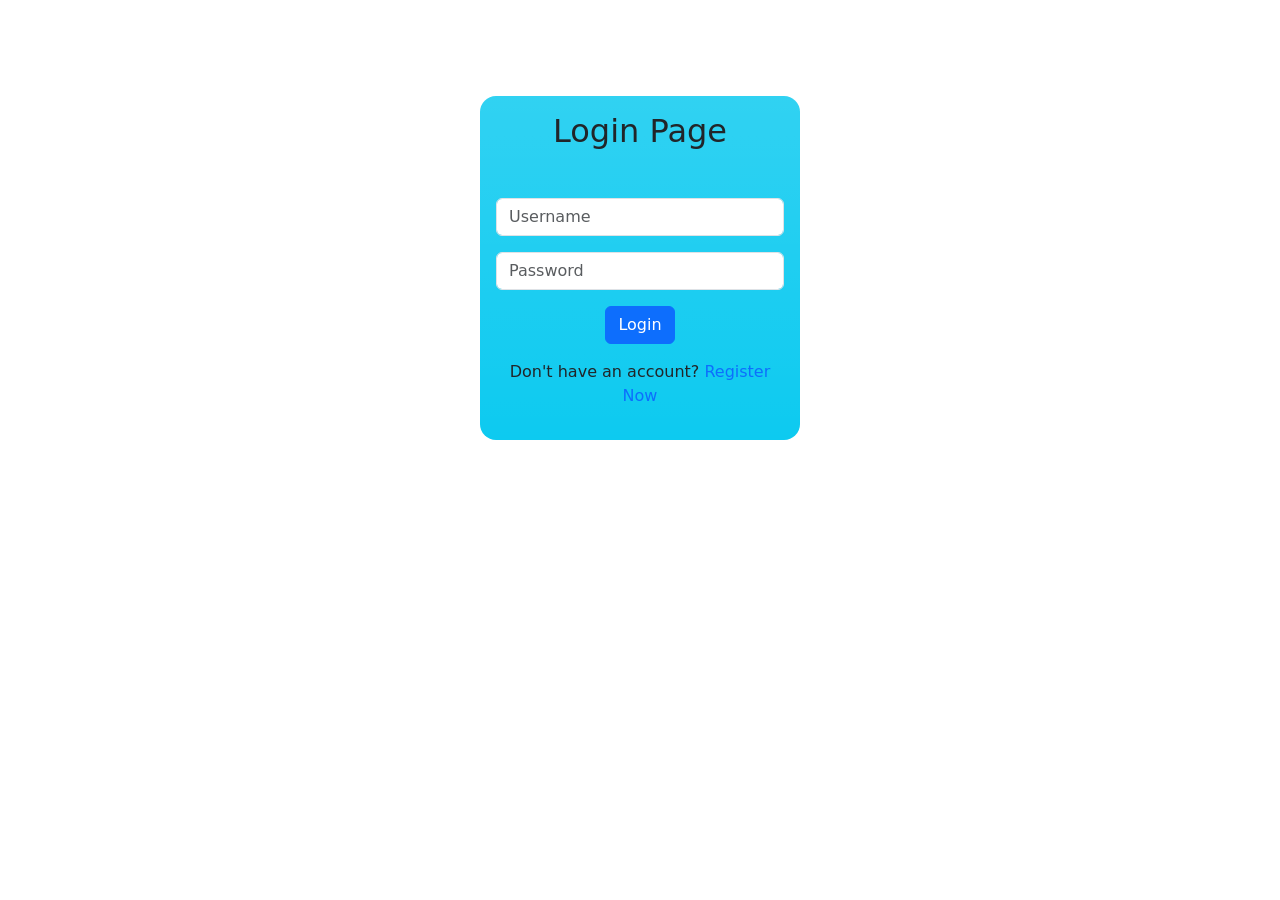
<file: index.html>
<!DOCTYPE html>
<html lang="en">
<head>
    <meta charset="UTF-8">
    <meta http-equiv="X-UA-Compatible" content="IE=edge">
    <meta name="viewport" content="width=device-width, initial-scale=1.0">
    <title>Login</title>
    <link href="https://cdn.jsdelivr.net/npm/bootstrap@5.2.2/dist/css/bootstrap.min.css" rel="stylesheet">
    <script src="https://cdn.jsdelivr.net/npm/bootstrap@5.2.2/dist/js/bootstrap.bundle.min.js"></script>

</head>
<body>
    <div class="d-flex flex-column pt-5">
        <center>
        <div class="ms-5 me-5 login-wall text-center mt-5 w-25 pt-lg-3 p-3 bg-info bg-gradient border-4 rounded-4">
            <h2 class="mb-5">Login Page</h2>
            <input type="text" class="form-control mb-3" name="username" id="username" placeholder="Username">
            <input type="password" class="form-control mb-3" name="password" id="password" placeholder="Password">
            <button id="btn_login" class="btn btn-primary mb-3">Login</button><br>
            <p>Don't have an account? <a class="text-decoration-none" href="register.html">Register Now</a></p>
        </div>
        </center>
    </div>
</body>
<script src="./public/jquery.js"></script>
<script src="./public/login.js"></script>
</html>
</file>
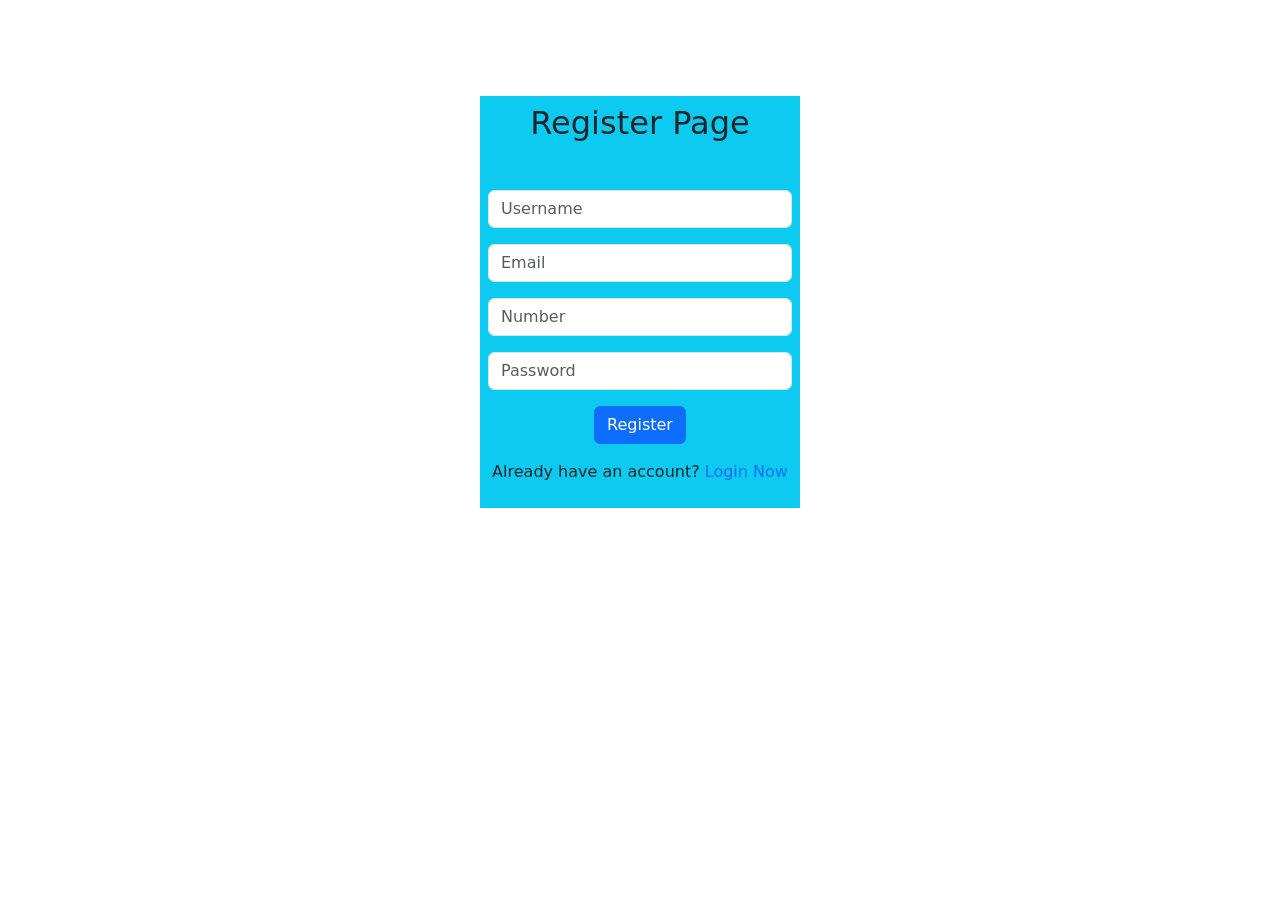
<file: register.html>
<!DOCTYPE html>
<html lang="en">
<head>
    <meta charset="UTF-8">
    <meta http-equiv="X-UA-Compatible" content="IE=edge">
    <meta name="viewport" content="width=device-width, initial-scale=1.0">
    <title>Register</title>
    <link href="https://cdn.jsdelivr.net/npm/bootstrap@5.2.2/dist/css/bootstrap.min.css" rel="stylesheet">
    <script src="https://cdn.jsdelivr.net/npm/bootstrap@5.2.2/dist/js/bootstrap.bundle.min.js"></script>

</head>
<body>
    <div class="d-flex flex-column pt-5">
        <center>
        <div class="ms-5 me-5 login-wall text-center mt-5 w-25 p-2 bg-info">
            <h2 class="mb-5">Register Page</h2>
            <input type="text" class="form-control mb-3" name="username" id="username" placeholder="Username" required>
            <input type="text" class="form-control mb-3" name="email" id="email" placeholder="Email" required>
            <input type="text" class="form-control mb-3" name="number" id="number" placeholder="Number" required>
            <input type="password" class="form-control mb-3" name="password" id="password" placeholder="Password">
            <button id="btn_reg" class="btn btn-primary mb-3">Register</button>
            <p>Already have an account? <a class="text-decoration-none" href="index.html">Login Now</a></p>
        </div>
        </center>
    </div>
</body>
<script src="public/jquery.js"></script>
<script src="public/register.js"></script>
</html>
</file>
